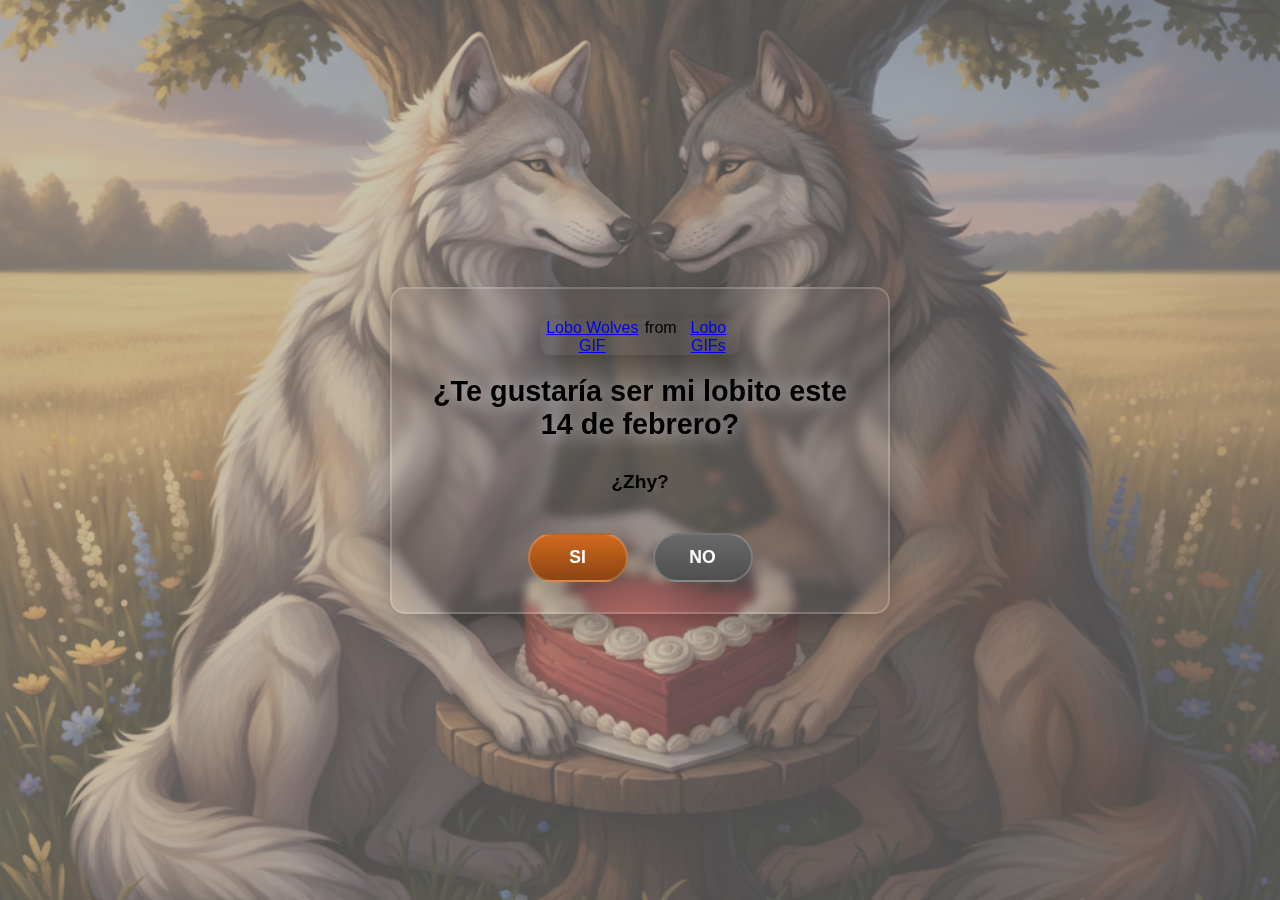
<file: index.html>
<!DOCTYPE html>
<html lang="en">

<head>
    <meta charset="UTF-8">
    <meta name="viewport" content="width=device-width, initial-scale=1.0">
    <link rel="stylesheet" href="css/style.css">
    <title>¿Aceptas ser mi lobo?</title>
</head>

<body>
    <div class="background"></div>
    <div class="container">
        <div class="tenor-gif-embed" data-postid="15520944" data-share-method="host" data-aspect-ratio="0.75"
            data-width="100%"><a href="https://tenor.com/view/lobo-wolves-gif-15520944">Lobo Wolves GIF</a>from <a
                href="https://tenor.com/search/lobo-gifs">Lobo GIFs</a></div>
        <script type="text/javascript" async src="https://tenor.com/embed.js"></script>
        <script type="text/javascript" async src="https://tenor.com/embed.js"></script>
        <h1>¿Te gustaría ser mi lobito este 14 de febrero? </h1>
        <p>¿Zhy?</p>
        <div class="btn">
            <a href="si.html">SI</a>
            <a href="no1.html">NO</a>
        </div>
    </div>
</body>

</html>
</file>
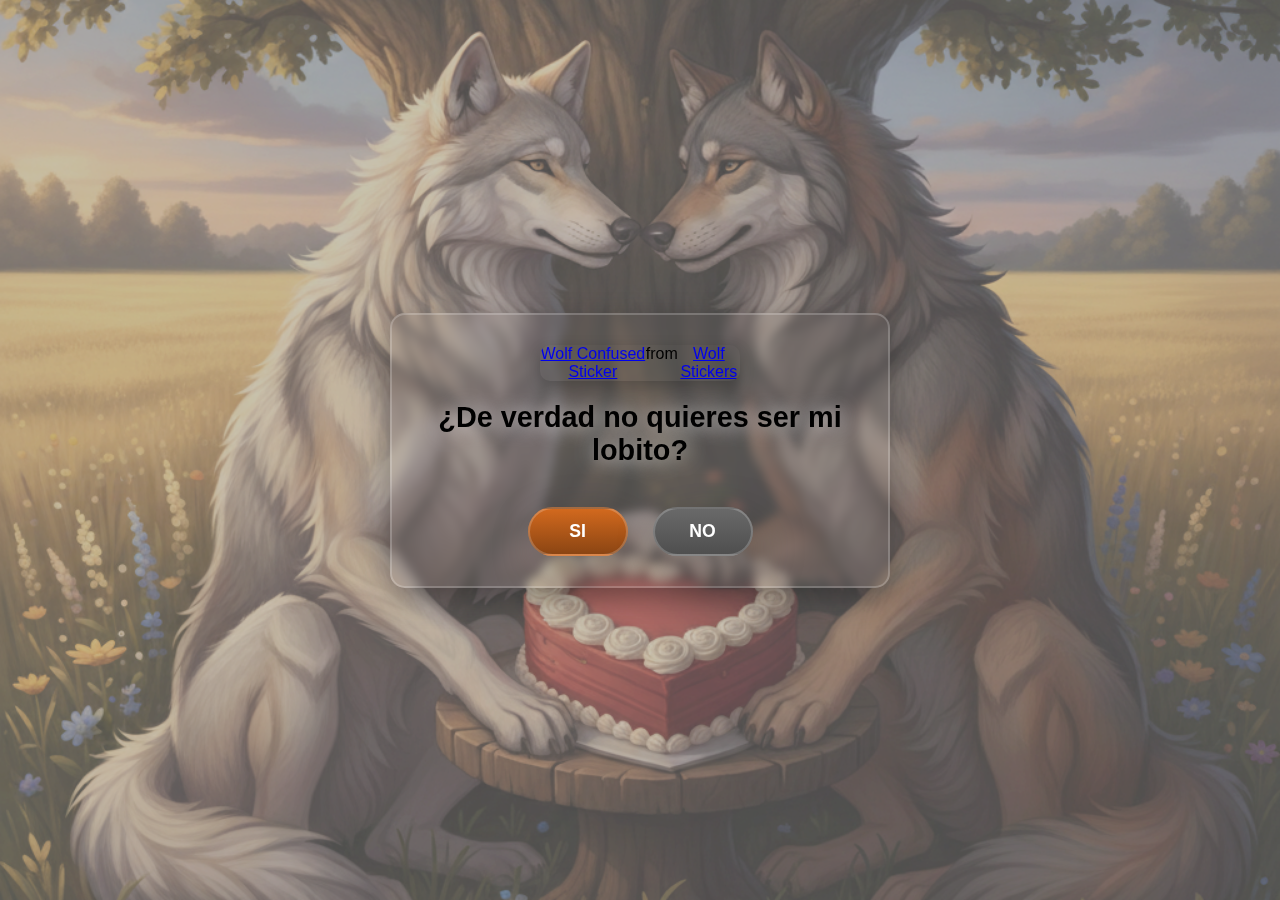
<file: no1.html>
<!DOCTYPE html>
<html lang="en">

<head>
    <meta charset="UTF-8">
    <meta name="viewport" content="width=device-width, initial-scale=1.0">
    <link rel="stylesheet" href="css/style.css">
    <title>Lobito ;-;</title>
</head>

<body>
    <div class="background"></div>
    <div class="container">
        <div class="tenor-gif-embed" data-postid="26850587" data-share-method="host" data-aspect-ratio="1.16364"
            data-width="100%"><a href="https://tenor.com/view/wolf-confused-why-not-amused-grey-wolf-gif-26850587">Wolf
                Confused Sticker</a>from <a href="https://tenor.com/search/wolf-stickers">Wolf Stickers</a></div>
        <script type="text/javascript" async src="https://tenor.com/embed.js"></script>
        <script type="text/javascript" async src="https://tenor.com/embed.js"></script>
        <h1>¿De verdad no quieres ser mi lobito? </h1>
        <div class="btn">
            <a href="si.html">SI</a>
            <a href="no2.html">NO</a>
        </div>
    </div>
</body>

</html>
</file>
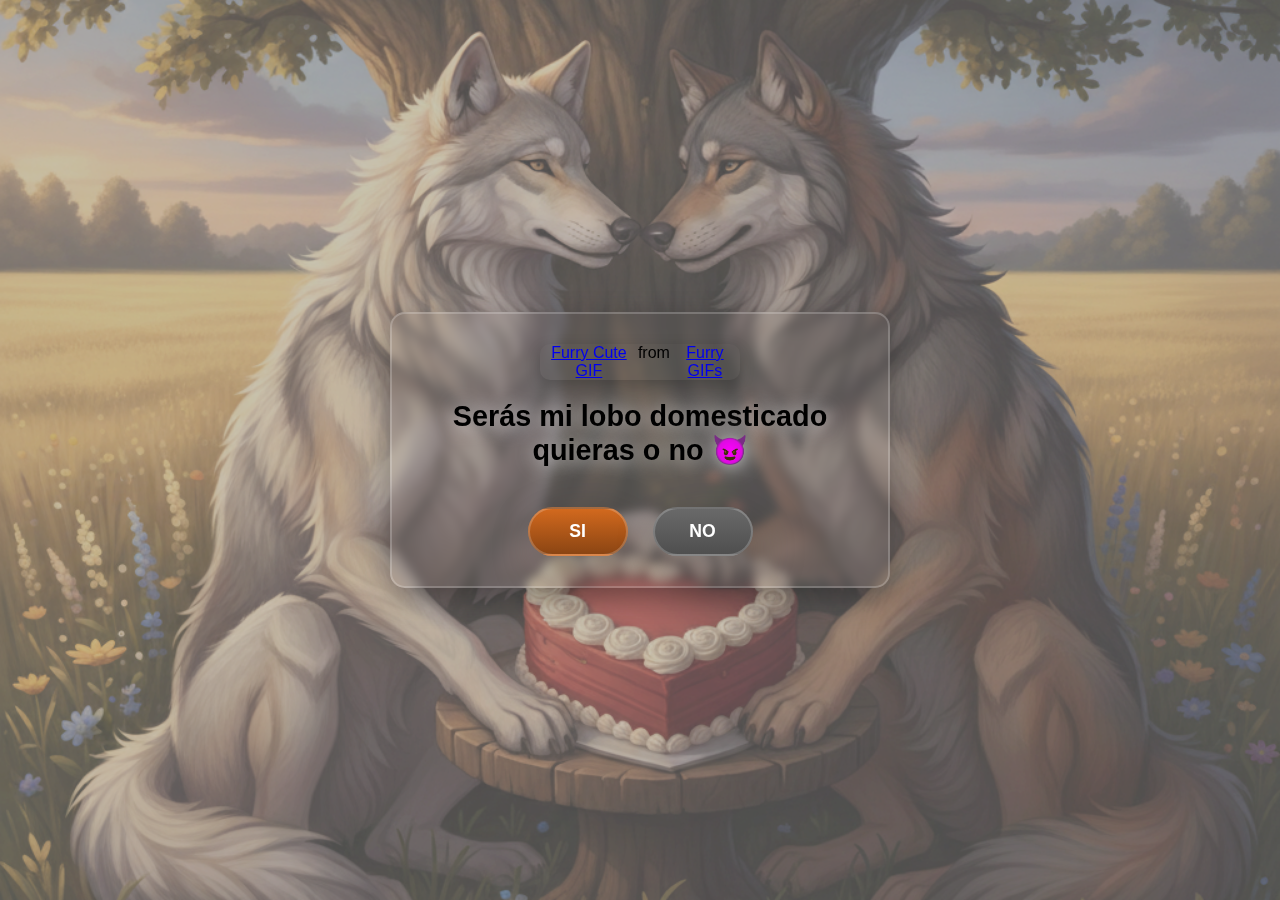
<file: no2.html>
<!DOCTYPE html>
<html lang="en">

<head>
    <meta charset="UTF-8">
    <meta name="viewport" content="width=device-width, initial-scale=1.0">
    <link rel="stylesheet" href="css/style.css">
    <title>Seras mi lobito...</title>
</head>

<body>
    <div class="background"></div>
    <div class="container">
        <div class="tenor-gif-embed" data-postid="24900980" data-share-method="host" data-aspect-ratio="1.68421"
            data-width="100%"><a href="https://tenor.com/view/furry-cute-scary-jump-scare-hot-gif-24900980">Furry Cute
                GIF</a>from <a href="https://tenor.com/search/furry-gifs">Furry GIFs</a></div>
        <script type="text/javascript" async src="https://tenor.com/embed.js"></script>
        <script type="text/javascript" async src="https://tenor.com/embed.js"></script>
        <h1>Serás mi lobo domesticado quieras o no 😈 </h1>
        <div class="btn">
            <a href="si.html">SI</a>
            <a href="#" id="btn-random">NO</a>
        </div>
        <script src="js/script.js" defer></script>
    </div>




</body>

</html>
</file>
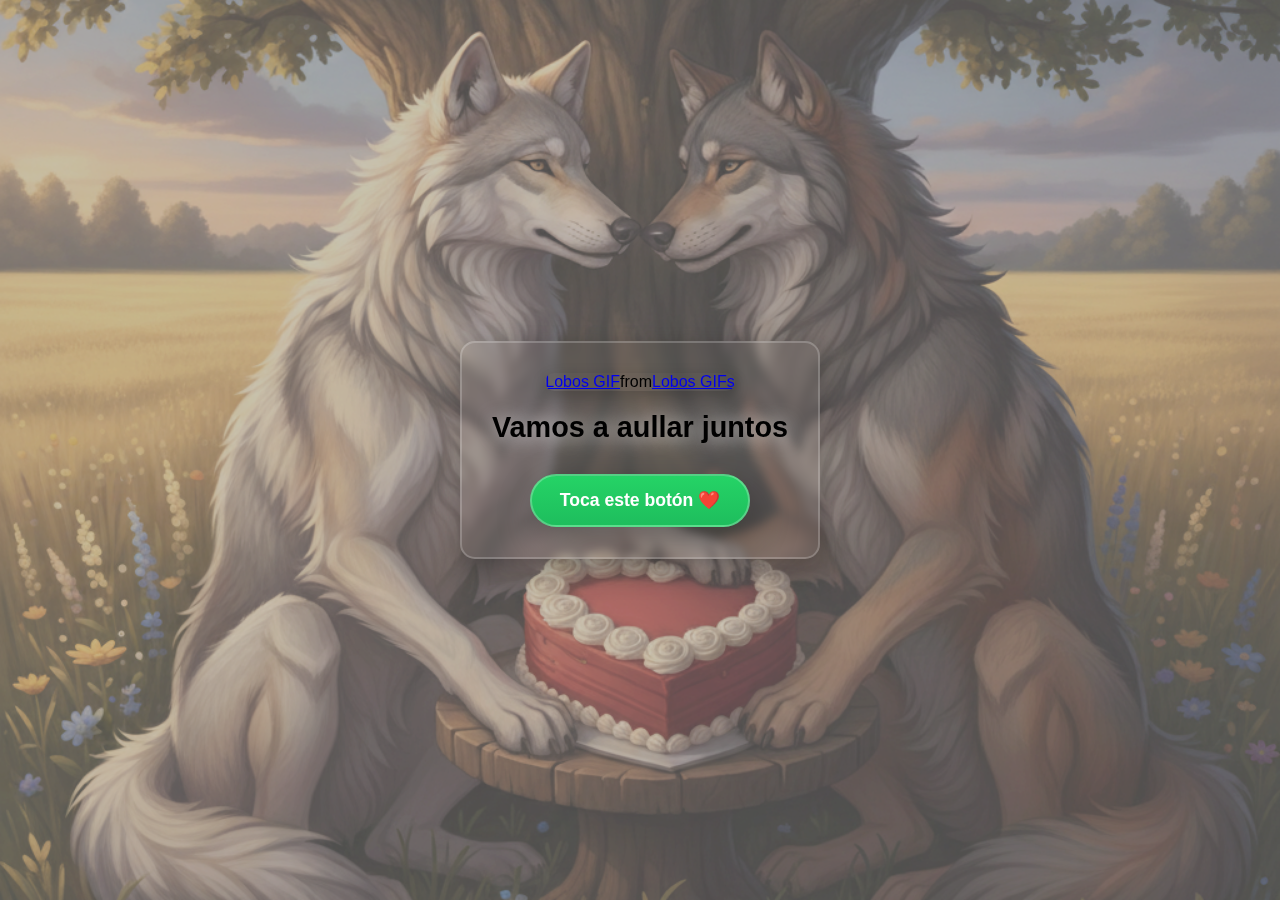
<file: si.html>
<!DOCTYPE html>
<html lang="en">

<head>
    <meta charset="UTF-8">
    <meta name="viewport" content="width=device-width, initial-scale=1.0">
    <link rel="stylesheet" href="css/style.css">
    <title>Pastelito :)</title>
</head>

<body>
    <div class="background"></div>
    <div class="container">
        <div class="tenor-gif-embed" data-postid="14428587541828813928" data-share-method="host"
            data-aspect-ratio="1.84444" data-width="100%"><a
                href="https://tenor.com/view/lobos-gif-14428587541828813928">Lobos GIF</a>from <a
                href="https://tenor.com/search/lobos-gifs">Lobos GIFs</a></div>
        <script type="text/javascript" async src="https://tenor.com/embed.js"></script>
        <script type="text/javascript" async src="https://tenor.com/embed.js"></script>
        <h1>Vamos a aullar juntos</h1>

        <a href="https://wa.me/+51923099627?text=¡Sí%20acepto%20ser%20tu%20lobito%20este%2014%20de%20febrero!%20"
            target="_blank" class="whatsapp-btn">
            Toca este botón ❤️
        </a>

    </div>
</body>

</html>
</file>
<file: css/style.css>
* {
    margin: 0;
    padding: 0;
    box-sizing: border-box;
    font-family: 'Arial', sans-serif;
}

body {
    position: relative;
    width: 100%;
    min-height: 100vh;
    display: flex;
    justify-content: center;
    align-items: center;
    overflow: hidden;
}

/* Fondo con imagen de lobos */
.background {
    position: fixed;
    top: 0;
    left: 0;
    width: 100%;
    height: 100%;
    background-image: url('../img/lobos.png'); /* Ajusta esta ruta según tu estructura */
    background-size: cover;
    background-position: center;
    background-repeat: no-repeat;
    background-attachment: fixed;
    z-index: -1;
    opacity: 0.7; /* Ajusta la opacidad según prefieras */
}

/* Si quieres un efecto de desenfoque en el fondo */
.background::after {
    content: '';
    position: absolute;
    top: 0;
    left: 0;
    width: 100%;
    height: 100%;
    background: rgba(0, 0, 0, 0.3); /* Oscurece un poco el fondo para mejor contraste */
}

.container {
    display: flex;
    flex-direction: column;
    text-align: center;
    align-items: center;
    gap: 20px;
    max-width: 500px;
    margin: 20px;
    padding: 30px;
    border-radius: 15px;
    box-shadow: 0 10px 30px rgba(0, 0, 0, 0.3);
    z-index: 1;
    backdrop-filter: blur(5px); /* Efecto de desenfoque del fondo */
    border: 2px solid rgba(255, 255, 255, 0.2);
}

.container h1 {
    color: #000000; /* Color marrón similar a lobos */
    font-size: 1.8rem;
    text-shadow: 1px 1px 20px rgba(255, 255, 255, 0.8);
    margin-bottom: 10px;
}

.container p {
    color: #000000; /* Color marrón más oscuro */
    font-size: 1.2rem;
    font-weight: bold;
    margin-bottom: 10px;
}

.container .tenor-gif-embed {
    display: flex;
    max-width: 200px;
    border-radius: 10px;
    overflow: hidden;
    box-shadow: 0 5px 15px rgba(0, 0, 0, 0.2);
}

.container .btn {
    display: flex;
    gap: 25px;
    margin-top: 10px;
}

.btn a {
    text-decoration: none;
    color: #fff;
    background: linear-gradient(to bottom, #8B4513, #654321); /* Degradado marrón */
    padding: 12px 30px;
    border-radius: 50px;
    box-shadow: 0.5rem 1rem 3rem rgba(0, 0, 0, 0.3);
    font-weight: bold;
    font-size: 1.1rem;
    transition: all 0.3s ease;
    border: 2px solid rgba(255, 255, 255, 0.2);
    min-width: 100px;
    text-align: center;
}

.btn a:hover {
    transform: translateY(-5px);
    box-shadow: 0.8rem 1.5rem 4rem rgba(0, 0, 0, 0.4);
    background: linear-gradient(to bottom, #A0522D, #8B4513);
}

.btn a:active {
    transform: translateY(-2px);
}

/* Estilo específico para el botón SI */
.btn a:first-child {
    background: linear-gradient(to bottom, #D2691E, #8B4513);
}

.btn a:first-child:hover {
    background: linear-gradient(to bottom, #E67E22, #D2691E);
}

/* Estilo específico para el botón NO */
.btn a:last-child {
    background: linear-gradient(to bottom, #696969, #4F4F4F);
}

.btn a:last-child:hover {
    background: linear-gradient(to bottom, #808080, #696969);
}

/* Responsive */
@media (max-width: 600px) {
    .container {
        max-width: 90%;
        padding: 20px;
    }
    
    .container h1 {
        font-size: 1.5rem;
    }
    
    .container p {
        font-size: 1rem;
    }
    
    .container .btn {
        flex-direction: column;
        gap: 15px;
        width: 100%;
    }
    
    .btn a {
        width: 100%;
    }
}

@media (max-width: 400px) {
    .container h1 {
        font-size: 1.3rem;
    }
    
    .container .tenor-gif-embed {
        max-width: 150px;
    }
}

/* Botón de WhatsApp */
.whatsapp-btn {
    display: inline-flex;
    align-items: center;
    gap: 10px;
    text-decoration: none;
    color: #fff;
    background: linear-gradient(to bottom, #25D366, #1EBE5D);
    padding: 14px 28px;
    border-radius: 50px;
    font-weight: bold;
    font-size: 1.1rem;
    box-shadow: 0.5rem 1rem 2.5rem rgba(0, 0, 0, 0.35);
    transition: all 0.3s ease;
    border: 2px solid rgba(255, 255, 255, 0.25);
}

/* Hover */
.whatsapp-btn:hover {
    transform: translateY(-4px) scale(1.03);
    box-shadow: 0.8rem 1.5rem 3.5rem rgba(0, 0, 0, 0.45);
    background: linear-gradient(to bottom, #2EE67A, #25D366);
}

/* Click */
.whatsapp-btn:active {
    transform: translateY(-2px) scale(1);
}

/* Responsive */
@media (max-width: 600px) {
    .whatsapp-btn {
        width: 100%;
        justify-content: center;
        font-size: 1rem;
        padding: 12px 20px;
    }
}
</file>
